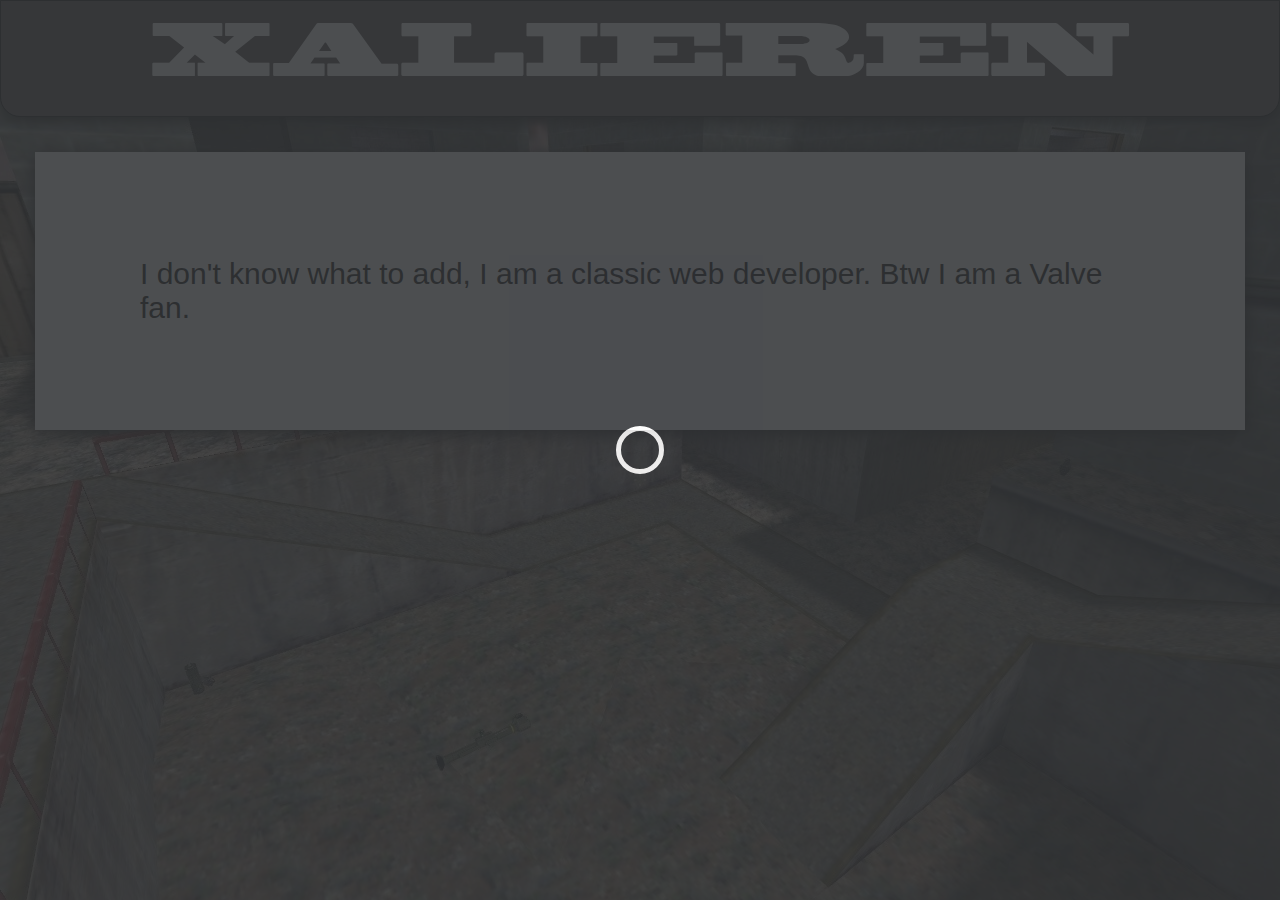
<file: index.html>
<!-- developed by xalieren -->
<!-- xalieren.xyz 0.0.5 -->

<!DOCTYPE html>
<html lang="en">
    <head>
        <title>xalieren.xyz</title>
        <link rel="icon" href="./favicon/fav.ico">
        <link rel="stylesheet" href="./css/main.css" type="text/css">
        <meta charset="UTF-8">
        <script src="./js/jquery-3.6.0.min.js"></script>

        <!-- Open Graph -->
        <meta name="theme-color" content="#F0000">
        <meta property="site_name" content="xalieren.xyz">
        <meta property="og:title" content="xalieren">
        <meta property="og:description" content="out of the content"> <!-- content="classic web developer" -->
    </head>
    <body>
        <div class="container">
            <div class="header">
                <div class="text">Xalieren</div>
            </div>
            <div class="box">
                <div class="box_text">
                    I don't know what to add, I am a classic web developer. Btw I am a Valve fan.
                </div>
            </div>
        </div>
        <div class="loader-wrapper">
        <span class="loader"></span>
        <script>
            $(window).on("load", function(){
                $(".loader-wrapper").fadeOut("slow");
            });
        </script>
    </body>
</html>
</file>
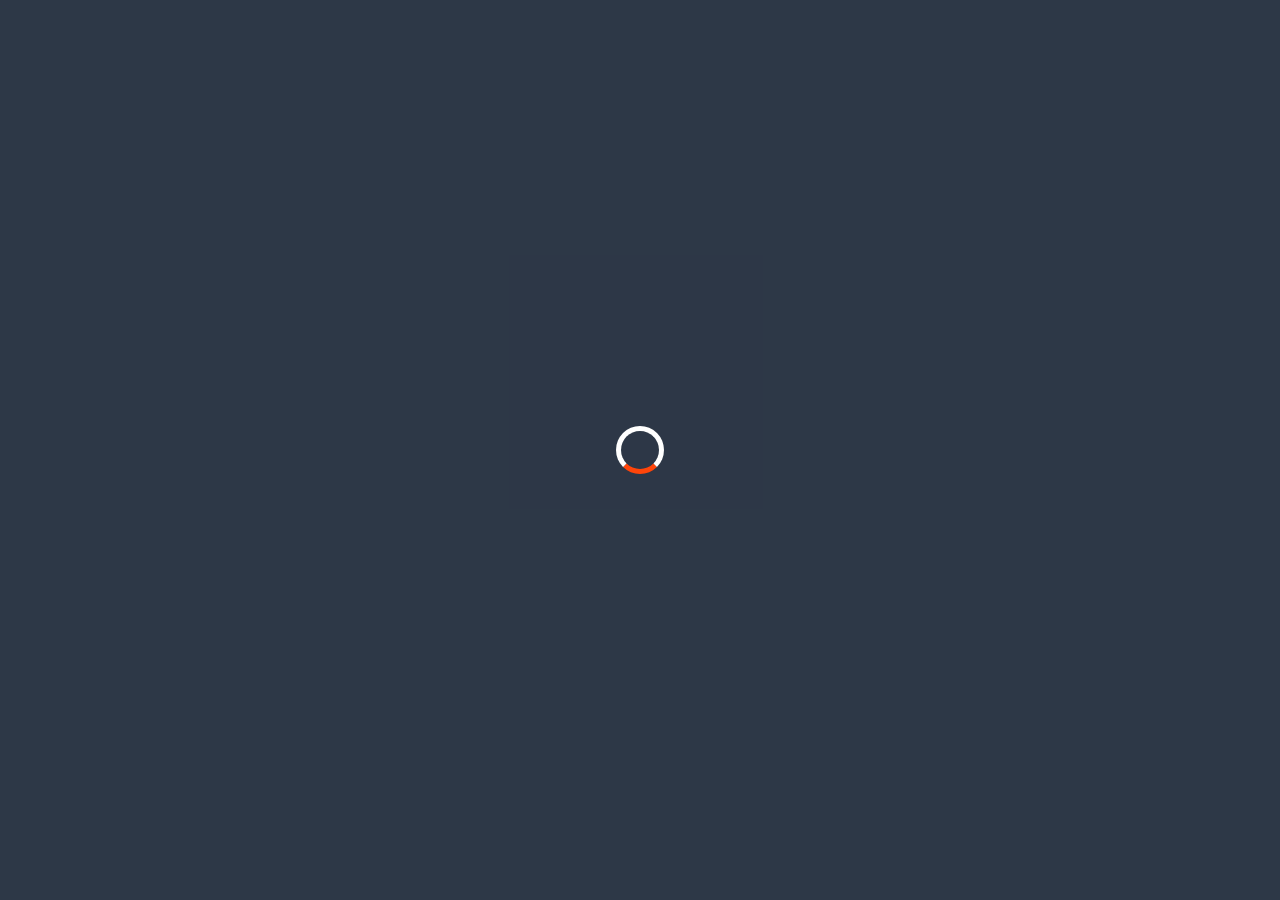
<file: beta/sayac.html>
<!DOCTYPE html>
<html lang="TR">
    <head>
        <title>xalieren.xyz | beta | sayac.html</title>

        <script src="./ok.js"></script>

        <style>
            * {
                margin: 0;
                padding: 0;
            }

            body {
                background-image: url('https://abload.de/img/nature_gf_png_nisanbor6qyg.gif');
                background-size: cover;
                backface-visibility: visible;
            }

            #sayac {
                text-align: center;
                padding: 50px;
                font-family: Verdana, Geneva, Tahoma, sans-serif;
                font-size: 100px;
            }

            .copyright {
                text-align: center;
                font-family: Verdana, Geneva, Tahoma, sans-serif;
                font-size: 50px;
                color: white;
            }

            .loader-wrapper {
                width: 100%;
                height: 100%;
                position: absolute;
                top: 0;
                left: 0;
                background-color: #242f3f;
                display: flex;
                justify-content: center;
                align-items: center;
           }
           .loader {
    width: 48px;
    height: 48px;
    border: 5px solid #FFF;
    border-bottom-color: #FF3D00;
    border-radius: 50%;
    display: inline-block;
    box-sizing: border-box;
    animation: rotation 1s linear infinite;
    }

    @keyframes rotation {
    0% {
        transform: rotate(0deg);
    }
    100% {
        transform: rotate(360deg);
    }
    } 
        </style>
    </head>
    <body>
        <p id="sayac"></p>

        <div class="copyright">
            <p>&copy; xalieren.xyz | cehennemden kurtulma sayacı</p>
        </div>

        <div class="loader-wrapper">
        <span class="loader"><span class="loader-inner"></span></span>
        <script>
            $(window).on("load", function(){
                $(".loader-wrapper").fadeOut("slow");
            });
        </script>

        <script>
            var countDownDate = new Date("Jun 14, 2024 15:37:25").getTime();
            
            var x = setInterval(function() {
            
              var now = new Date().getTime();
            
              var distance = countDownDate - now;
            
              var days = Math.floor(distance / (1000 * 60 * 60 * 24));
              var hours = Math.floor((distance % (1000 * 60 * 60 * 24)) / (1000 * 60 * 60));
              var minutes = Math.floor((distance % (1000 * 60 * 60)) / (1000 * 60));
              var seconds = Math.floor((distance % (1000 * 60)) / 1000);
            
              document.getElementById("sayac").innerHTML = days + "g " + hours + "s "
              + minutes + "d " + seconds + "sn ";
            
              if (distance < 0) {
                clearInterval(x);
                document.getElementById("sayac").innerHTML = "CEHENNEMDEN BASARIYLA KURTULDUK!!! 2024-2025 DONEMI YAKINDA";
              }
            }, 1000);
        </script>
    </body>
</html>
</file>
<file: css/main.css>
@import url(../fonts/BlackoakStd.css);
@import url(../fonts/TF2Build.css);

* {
    margin: 0;
    padding: 0;
}

body {
    background-image: url(../img/map2.jpg);
    background-size: cover;
}

.container {
    height: 100vh;
}

.header {
    background-color: rgb(73, 69, 69);
    border-bottom-left-radius: 20px;
    border-bottom-right-radius: 20px;
    border-color: 10px black solid;
    border: 1px solid rgb(0, 0, 0);
    box-shadow: 0px 4px 16px;
}

.text {
    font-family: Blackoak;
    color: white;
    font-size: 70px;
    padding: 15px;
    text-align: center;
    text-transform: uppercase;
}

.header:hover {
    background-color: white;
    transition: 800ms ease all;
}

.text:hover {
    color: rgb(73, 69, 69);
    transition: 800ms ease all;
}

.box {
    background-color: white;
    box-shadow: 0px 4px 16px;
    margin: 35px;
    padding: 35px;
    display: flex;
}

.box_text {
    font-family: Verdana, Geneva, Tahoma, sans-serif;
    color: black;
    font-size: 30px;
    text-align: left;
    margin: 35px;
    padding: 35px;
}

.loader-wrapper {
    width: 100%;
    height: 100%;
    position: absolute;
    top: 0;
    left: 0;
    background-color: #333538;
    display: flex;
    justify-content: center;
    align-items: center;
}

.loader {
    width: 48px;
    height: 48px;
    border-radius: 50%;
    position: relative;
    animation: rotate 1s linear infinite
  }
  .loader::before {
    content: "";
    box-sizing: border-box;
    position: absolute;
    inset: 0px;
    border-radius: 50%;
    border: 5px solid #FFF;
    animation: prixClipFix 2s linear infinite ;
  }

  @keyframes rotate {
    100%   {transform: rotate(360deg)}
  }

  @keyframes prixClipFix {
      0%   {clip-path:polygon(50% 50%,0 0,0 0,0 0,0 0,0 0)}
      25%  {clip-path:polygon(50% 50%,0 0,100% 0,100% 0,100% 0,100% 0)}
      50%  {clip-path:polygon(50% 50%,0 0,100% 0,100% 100%,100% 100%,100% 100%)}
      75%  {clip-path:polygon(50% 50%,0 0,100% 0,100% 100%,0 100%,0 100%)}
      100% {clip-path:polygon(50% 50%,0 0,100% 0,100% 100%,0 100%,0 0)}
  }
</file>
